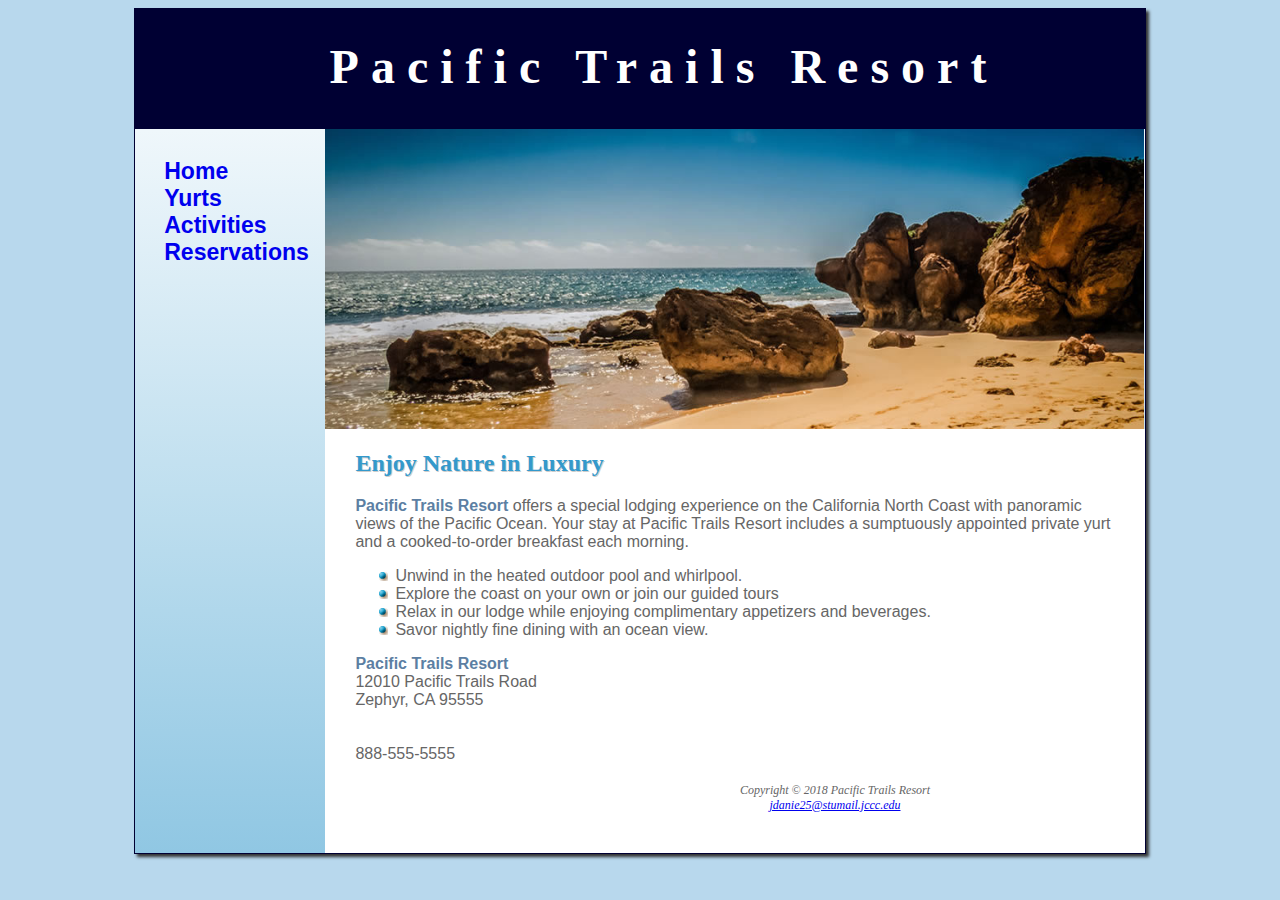
<file: Pacific/pacificTrails/index.html>
<!DOCTYPE html>
<!-- Joseph Daniel 11/12/2018 -->

<html lang="en">
	<head>
		<title>Pacific Trails Resort</title>
		<meta charset="utf-8">
		<meta name="viewport" content="width=device-width, initial-scale=1.0">
		<link rel="stylesheet" href="pacific.css">
	</head>
	<body>
		<div id="wrapper">
			<header>
				<h1>Pacific Trails Resort</h1>
			</header>
			<nav>
				<ul>
					<li><a href="index.html">Home</a></li>
					<li><a href="yurts.html">Yurts</a></li>
					<li><a href="activities.html">Activities</a></li>
					<li><a href="reservations.html">Reservations</a></li>
				</ul>
			</nav>
			<div id="homehero"></div>
			<main>
				<h2>Enjoy Nature in Luxury</h2>
				<p><span class="resort">Pacific Trails Resort</span> offers a special lodging experience on the California North Coast with panoramic views of the Pacific Ocean. Your stay at Pacific Trails Resort includes a sumptuously appointed private yurt and a cooked-to-order breakfast each morning.</p>
				<ul>
					<li>Unwind in the heated outdoor pool and whirlpool.</li>
					<li>Explore the coast on your own or join our guided tours</li>
					<li>Relax in our lodge while enjoying complimentary appetizers and beverages.</li>
					<li>Savor nightly fine dining with an ocean view.</li>
				</ul>
					<span class="resort">Pacific Trails Resort</span><br>
					12010 Pacific Trails Road<br>
					Zephyr, CA 95555<br>
					<br>
					<a id="mobile" href="tel:888-555-5555">888-555-5555</a><br>
					<span id="desktop">888-555-5555</span>
					<br>
				<footer>
						Copyright &copy; 2018 Pacific Trails Resort<br>
						<a href="jdanie25@stumail.jccc.edu">jdanie25@stumail.jccc.edu</a>
				</footer>
			</main>
		</div>
	</body>
</html>
</file>
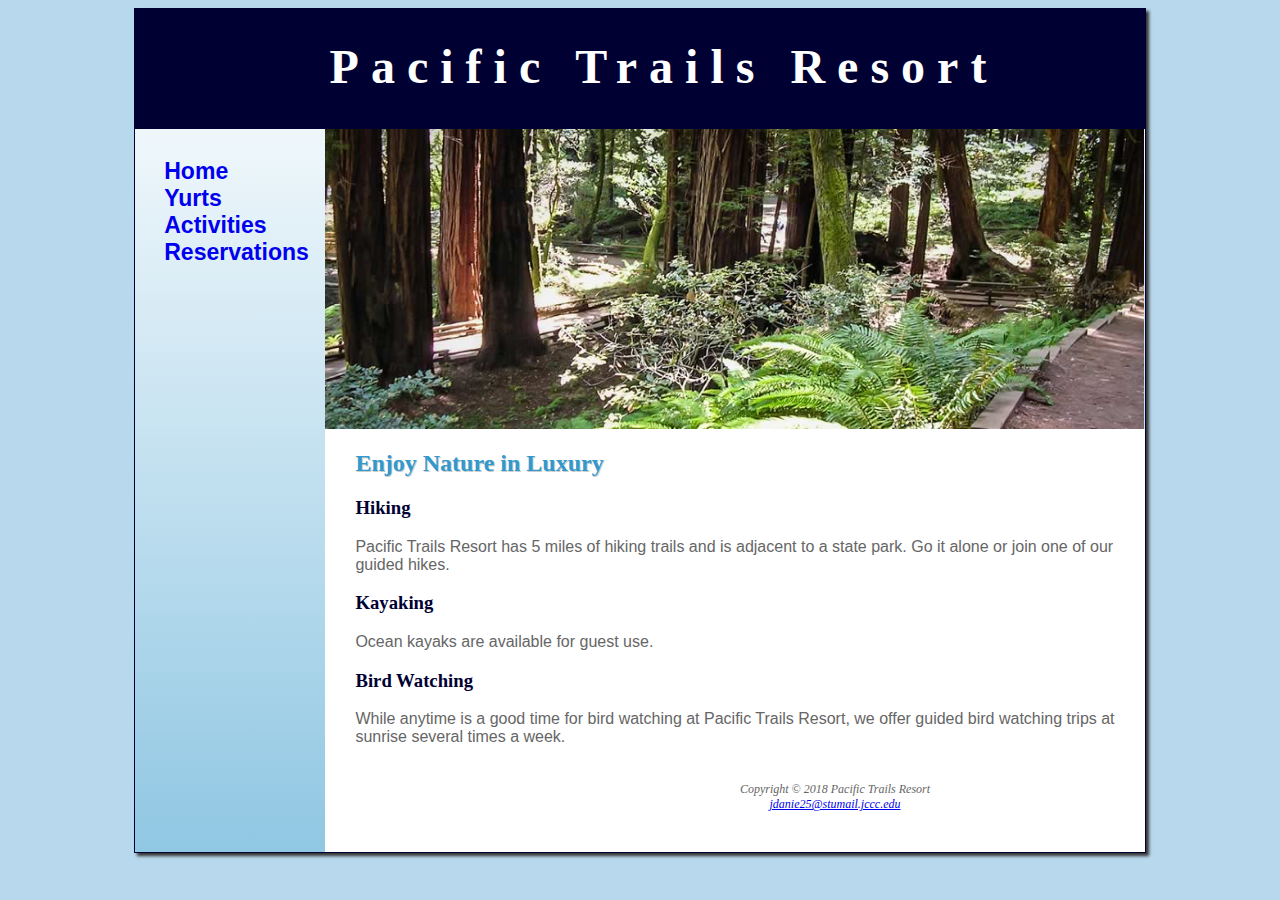
<file: Pacific/pacificTrails/activities.html>
<!DOCTYPE html>
<!-- Joseph Daniel 11/12/2018 -->

<html lang="en">
	<head>
		<title>Pacific Trails Resort</title>
		<meta charset="utf-8">
		<meta name="viewport" content="width=device-width, initial-scale=1.0">
		<link rel="stylesheet" href="pacific.css">
	</head>
	<body>
		<div id="wrapper">
		<header>
			<h1>Pacific Trails Resort</h1>
		</header>
		<nav>
			<ul>
				<li><a href="index.html">Home</a></li>
				<li><a href="yurts.html">Yurts</a></li>
				<li><a href="activities.html">Activities</a></li>
				<li><a href="reservations.html">Reservations</a></li>
			</ul>
		</nav>
		<div id="trailhero"></div>
		<main>
			<h2>Enjoy Nature in Luxury</h2>
			<h3>Hiking</h3>
			<p>Pacific Trails Resort has 5 miles of hiking trails and is adjacent to a state park. Go it alone or join one of our guided hikes.</p>
			<h3>Kayaking</h3>
			<p>Ocean kayaks are available for guest use.</p>
			<h3>Bird Watching</h3>
			<p>While anytime is a good time for bird watching at Pacific Trails Resort, we offer guided bird watching trips at sunrise several times a week.</p>
			<footer>
					Copyright &copy; 2018 Pacific Trails Resort<br>
					<a href="jdanie25@stumail.jccc.edu">jdanie25@stumail.jccc.edu</a>
			</footer>
		</main>
		</div>
	</body>
</html>
</file>
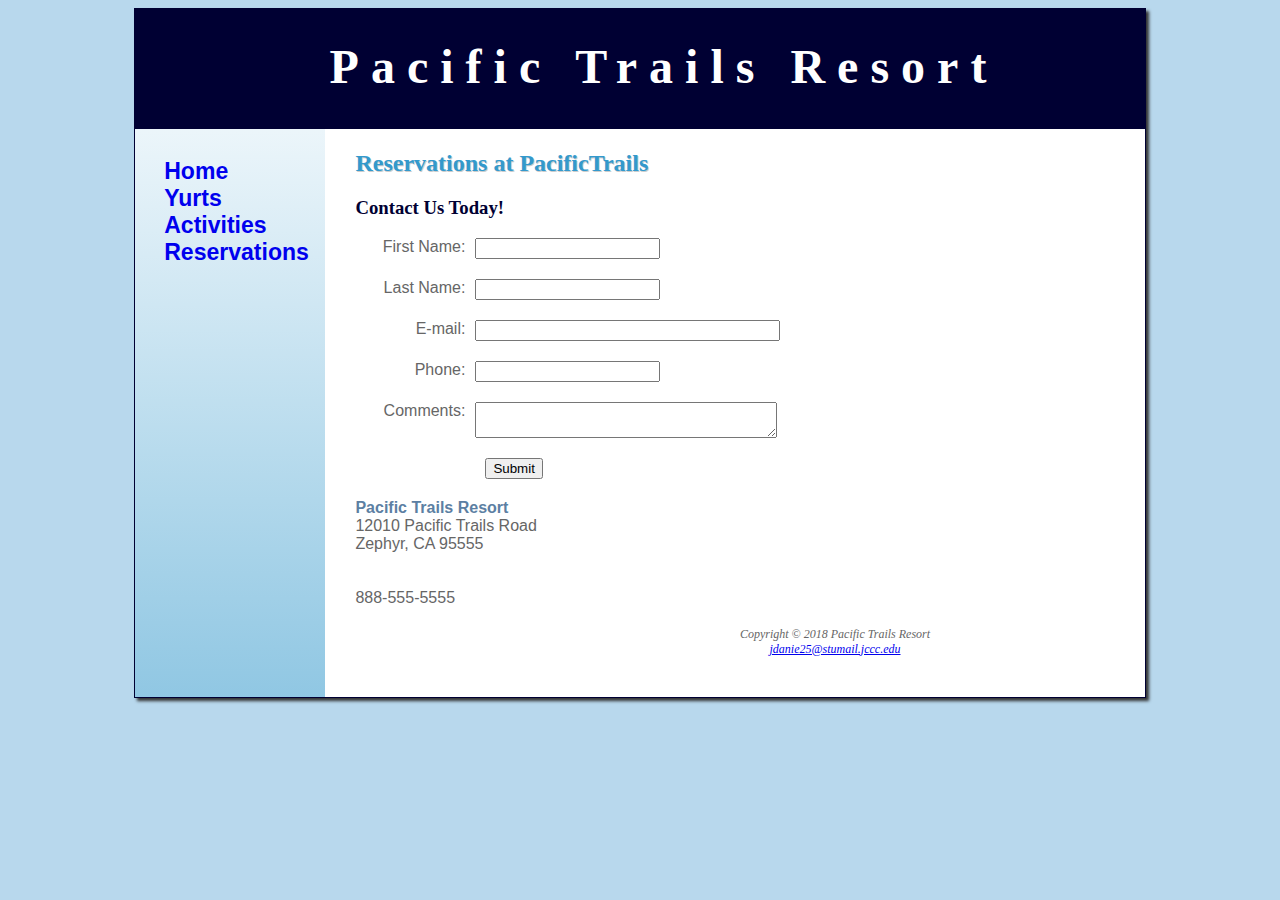
<file: Pacific/pacificTrails/reservations.html>
<!DOCTYPE html>
<!-- Joseph Daniel 11/12/2018 -->

<html lang="en">
	<head>
		<title>Pacific Trails Resort :: Reservations</title>
		<meta charset="utf-8">
		<meta name="viewport" content="width=device-width, initial-scale=1.0">
		<link rel="stylesheet" href="pacific.css">
	</head>
	<body>
	<div id="wrapper">
			<header>
				<h1>Pacific Trails Resort</h1>
			</header>
			<nav>
				<ul>
					<li><a href="index.html">Home</a></li>
					<li><a href="yurts.html">Yurts</a></li>
					<li><a href="activities.html">Activities</a></li>
					<li><a href="reservations.html">Reservations</a></li>
				</ul>
			</nav>
			<main>
				<h2>Reservations at PacificTrails</h2>
				<h3>Contact Us Today!</h3>
				<form method="post" action="http://webdevbasics.net/scripts/pacific.php">
					<label for="myFName">First Name:</label>
					<input type="text" name="myFName" id="myFName">
					<label for="myLName">Last Name:</label>
					<input type="text" name="myLName" id="myLName">
					<label for="myEmail">E-mail:</label>
					<input type="text" name="myEmail" id="myEmail" size="35">
					<label for="myPhone">Phone:</label>
					<input type="text" name="myPhone" id="myPhone" maxlength="12">
					<label for="Comment">Comments:</label>
					<textarea name="Comment" id="Comment" rows="2" cols="35 0"></textarea>
					<input type="submit" value="Submit">
				</form>
					<span class="resort">Pacific Trails Resort</span><br>
					12010 Pacific Trails Road<br>
					Zephyr, CA 95555<br>
					<br>
					<a id="mobile" href="tel:888-555-5555">888-555-5555</a><br>
					<span id="desktop">888-555-5555</span>
					<br>
				<footer>
						Copyright &copy; 2018 Pacific Trails Resort<br>
						<a href="jdanie25@stumail.jccc.edu">jdanie25@stumail.jccc.edu</a>
				</footer>
			</main>
		</div>
	</body>
</html>
</file>
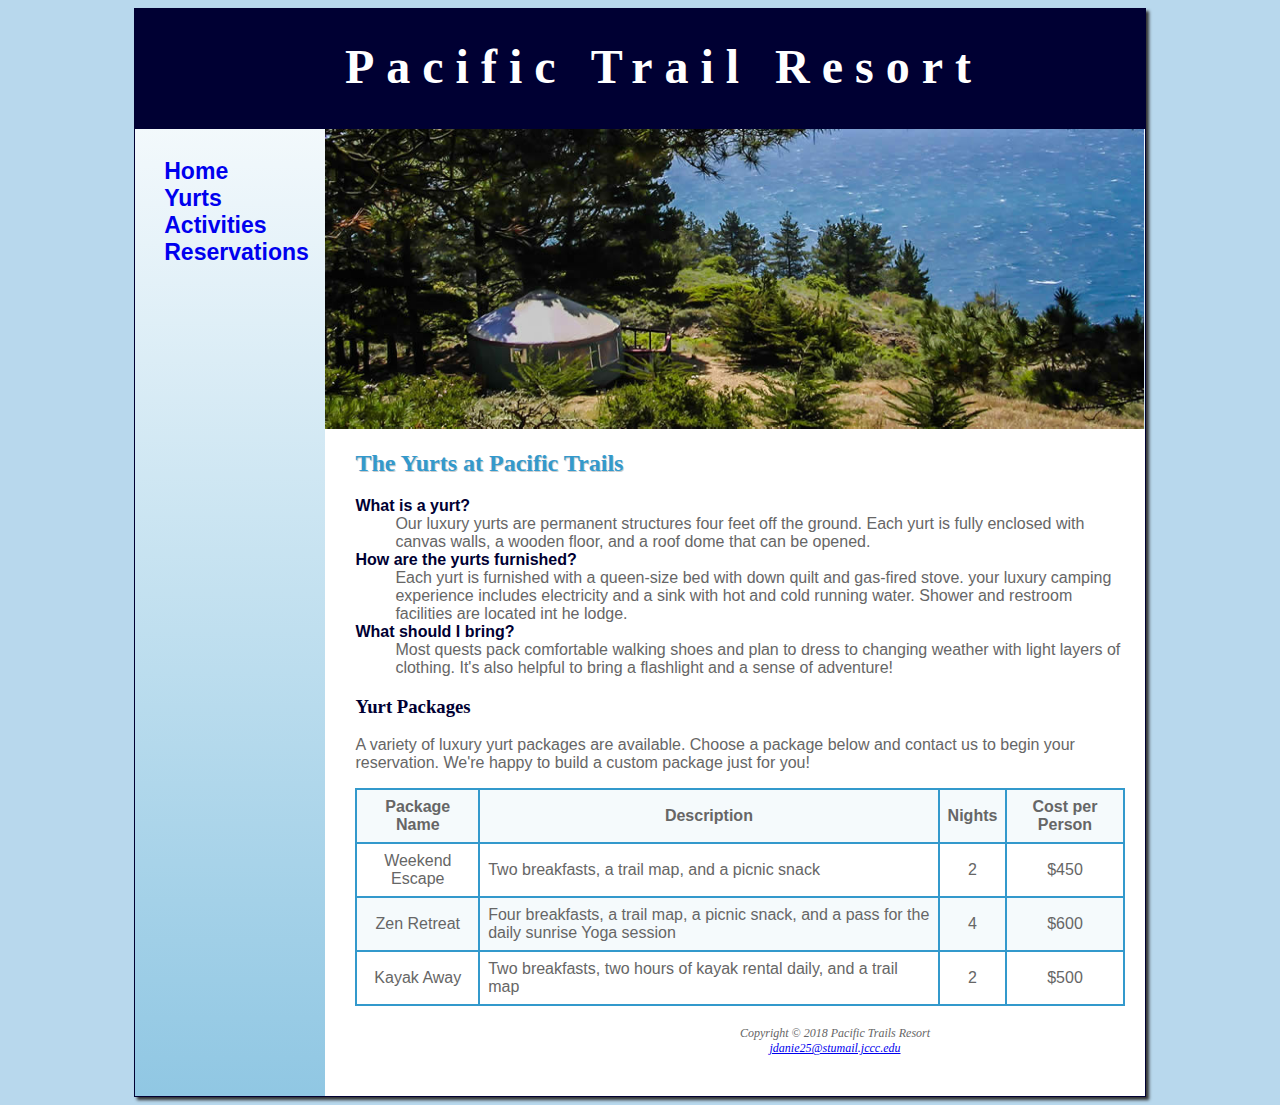
<file: Pacific/pacificTrails/yurts.html>
<!DOCTYPE html>
<!-- Joseph Daniel 11/12/2018 -->

<html lang="en">
	<head>
		<title>Pacific Trails Resort:: Yurts</title>
		<meta charset="utf-8">
		<meta name="viewport" content="width=device-width, initial-scale=1.0">
		<link rel="stylesheet" href="pacific.css">
	</head>
	<body>
		<div id="wrapper">
		<header>
			<h1>Pacific Trail Resort</h1>
		</header>
		<nav>
			<ul>
				<li><a href="index.html">Home</a></li>
				<li><a href="yurts.html">Yurts</a></li>
				<li><a href="activities.html">Activities</a></li>
				<li><a href="reservations.html">Reservations</a></li>
			</ul>
		</nav>
		<div id="yurthero"></div>
		<main>
			<h2>The Yurts at Pacific Trails</h2>
			<dl>
				<dt><strong>What is a yurt?</strong></dt>
				<dd>Our luxury yurts are permanent structures four feet off the ground. Each yurt is fully enclosed with canvas walls, a wooden floor, and a roof dome that can be opened.</dd>
				<dt><strong>How are the yurts furnished?</strong></dt>
				<dd>Each yurt is furnished with a queen-size bed with down quilt and gas-fired stove. your luxury camping experience includes electricity and a sink with hot and cold running water. Shower and restroom facilities are located int he lodge.</dd>
				<dt><strong>What should I bring?</strong></dt>
				<dd>Most quests pack comfortable walking shoes and plan to dress to changing weather with light layers of clothing. It's also helpful to bring a flashlight and a sense of adventure!</dd>
			</dl>
			<h3>Yurt Packages</h3>
			<p>A variety of luxury yurt packages are available. Choose a package below and contact us to begin your reservation. We're happy to build a custom package just for you!</p>
			<table>
				<tr>
					<th>Package Name</th>
					<th>Description</th>
					<th>Nights</th>
					<th>Cost per Person</th>
				</tr>
				<tr>
					<td>Weekend Escape</td>
					<td class="text"> Two breakfasts, a trail map, and a picnic snack</td>
					<td>2</td>
					<td>$450</td>
				</tr>
				<tr>
					<td>Zen Retreat</td>
					<td class="text">Four breakfasts, a trail map, a picnic snack, and a pass for the daily sunrise Yoga session</td>
					<td>4</td>
					<td>$600</td>
				</tr>
				<tr>
					<td>Kayak Away</td>
					<td class="text">Two breakfasts, two hours of kayak rental daily, and a trail map</td>
					<td>2</td>
					<td>$500</td>
				</tr>
			</table>
			<footer>
					Copyright &copy; 2018 Pacific Trails Resort<br>
					<a href="jdanie25@stumail.jccc.edu">jdanie25@stumail.jccc.edu</a>
			</footer>
		</main>
		</div>
	</body>
</html>
</file>
<file: Pacific/pacificTrails/pacific.css>
/*Joseph Daniel 11/12/2018*/

*{box-sizing: border-box;}

header, main, nav, footer, figure, figcaption, aside, section, article {display: block;}

body{background-color: #B8D8ED; color: #666666;
	 font-family: Arial, Helvetica, sans-serif;}
	 
header{background-color: #000033; color: #FFFFFF;
		height: 120px; padding-top: 30px; padding-left: 3em; text-align: center;}
		
main{padding-top: 1px; padding-right: 20px; padding-bottom: 20px; padding-left: 30px;
	 display: block; background-color: #FFFFFF; margin-left: 190px;}
	 
nav {font-weight: bold; padding: 1.5em; font-size: 120%; width: 160px; float: left;}

nav a{text-decoration: none;}

nav ul{margin: 0px; padding-left: 0px; font-size: 1.2em; list-style-type: none;}

nav:link{color: #5C7FA3;}
nav:visited{color: #344873;}
nav:hover{color: #A52A2A;}

h1{font-family: Georgia, "Times New Roman", serif; font-size: 3em; letter-spacing: 0.25em;
   margin-top: 0px;}
   
h2 {color: #3399CC; font-family: Georgia, "Times New Roman", serif; text-shadow: 1px 1px #CCC;}

h3{font-family: Georgia, "Times New Roman", serif; color: #000033;}

main ul{list-style-image: url(marker.gif);}

dt {color: #000033;}

footer{font-size: 75%; font-style: italic; font-family: Georgia, "Times New Roman", serif; padding: 20px; text-align: center; margin-left: 190px; background-color: #FFFFFF;}

/*table form*/
table{border: 2px solid #3399CC; border-collapse: collapse;}
td, th{padding: 0.5em; border: 2px solid #3399CC;}
td{text-align: center;}
tr:nth-of-type(odd){background-color: #F5FAFC;}

.resort {color:#5C7FA3; font-weight: bold;}
.contact {font-size: 90%;}
.text{text-align: left;}
#mobile {display: none;}
#desktop {display: inline;}

#wrapper{margin-left: auto; margin-right: auto;
		 width: 80%; min-width: 960px; max-width: 2048px;
		 background-color: #90C7E3; box-shadow: 3px 3px 3px #333333; border: 1px solid #000033; 
		 background-image: linear-gradient(to bottom, #FFFFFF, #90C7E3); background-repeat: no-repeat;}
		 
#homehero{height: 300px; margin-left: 190px;
		  background-image: url(coast2.jpg);
		  background-size: 100% 100%;
		  background-repeat: no-repeat;}
		  
#yurthero{height: 300px; margin-left: 190px;
		  background-image: url(yurt.jpg);
		  background-size: 100% 100%;
		  background-repeat: no-repeat;}
		  
#trailhero{height: 300px; margin-left: 190px;
		  background-image: url(trail.jpg);
		  background-size: 100% 100%;
		  background-repeat: no-repeat;}
		  
/*tablet*/
@media only screen and (max-width: 64em){
	body{margin: 0px;}
	#wrapper{min-width: 0; width: auto; box-shadow: none; border: none;}
	header{padding-top: 0.5em; padding-bottom: 0.5em; padding-left: 0; height: auto;}
	h1{letter-spacing: 0.1em;}
	main{margin-left: 0px;}
	nav{float: none; width: auto; text-align: center; padding: 0.5em;}
	nav ul{display: inline; padding-bottom: 0.25em; padding-top: 0.25em; padding-left: 0.75em; padding-right: 0.75em;}
	#homehero{margin-left: 0; height: 200px;}
	#yurthero{margin-left: 0; height: 200px;}
	#trailhero{margin-left: 0; height: 200px;}
	footer{margin-left: 0;}
}

/*smartphone*/
@media only screen and (max-width: 37.5em){
	main{padding-bottom: 0.1em; padding-top: 0.1em; padding-left: 1em; padding-right: 1em; font-size: 90%;}
	h1{font-size: 2em;}
	nav{padding: 0;}
	nav li{display: block; margin: 0px; border-bottom: 2px solid #330000;}
	nav:link, nav:hover, nav:visited {display: block;}
	#homehero, #yurthero, #trailhero{background-image: none; height: 0;}
	#mobile{display: inline;}
	#desktop {display: none;}
	label{float:none; text-align: left;}
	input[type"submit"]{margin-left: 0;}
}
/*Configure the form for the reservations page*/
label{float: left; display: block; text-align: right; width: 120px; padding-right: 10px;}
input{display: block; margin-bottom: 20px;}
textarea{display: block; margin-bottom: 20px;}
input[type="submit"]{margin-left: 130px;}
</file>
